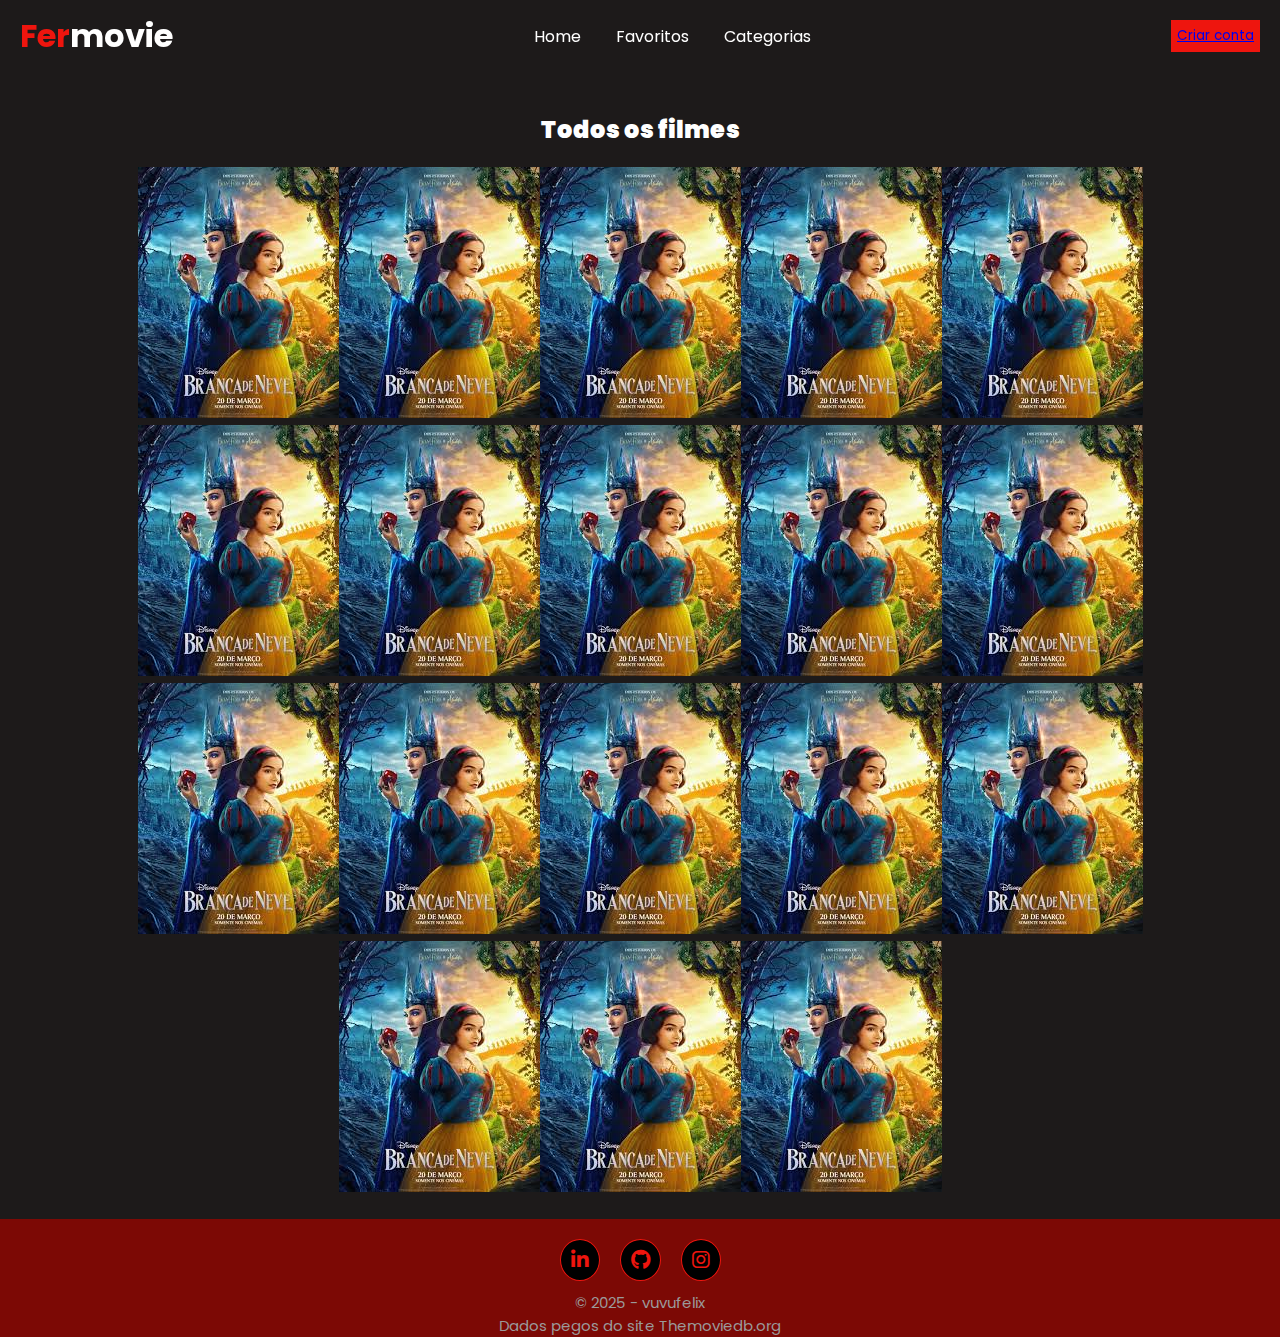
<file: index.html>
<!DOCTYPE html>
<html lang="pt-br">
<head>
    <meta charset="UTF-8">
    <meta name="viewport" content="width=device-width, initial-scale=1.0">
    <title>Fermovie</title>
    <link rel="stylesheet" href="https://cdnjs.cloudflare.com/ajax/libs/font-awesome/6.7.2/css/all.min.css">
    <link rel="stylesheet" href="src/css/style.css" media="all">
    <link rel="stylesheet" href="src/css/mediaQuery.css">
    <link rel="stylesheet" href="src/css/projeWelcome.css">
    <link rel="stylesheet" href="src/css/footerWelcome.css">
    <link rel="preconnect" href="https://fonts.googleapis.com">
    <link rel="preconnect" href="https://fonts.gstatic.com" crossorigin>
    <link href="https://fonts.googleapis.com/css2?family=Poppins:ital,wght@0,100;0,200;0,300;0,400;0,500;0,600;0,700;0,800;0,900;1,100;1,200;1,300;1,400;1,500;1,600;1,700;1,800;1,900&display=swap" rel="stylesheet">
    <script src="src/js/script.js" defer></script>
</head>
<body onresize="moveMenu()">
    <header id="header-container">
        <h1><span>Fer</span>movie</h1>
        <nav>
            <ul id="list-container">
                <li><a href="#">Home</a></li>
                <li><a href="#">Favoritos</a></li>
                <li><a href="#">Categorias</a></li>
            </ul>
        </nav>
        <button id="signup"><a href="src/pages/signup.html" target="_parent">Criar conta</a></button>
        <div id="btn-remove">
            <span class="linha"></span>
            <span class="linha"></span>
            <span class="linha"></span>
        </div>

        <div id="navbar-mobile">
            <ul id="lista-container">
                <li><a href="#">Home</a></li>
                <li><a href="#">Favoritos</a></li>
                <li><a href="#">Categorias</a></li>
            </ul>
            <button id="signup-mobile">Criar conta</button>
            <a href="./src/pages/home.html">fermovie</a>
        </div>
    </header>

    <main>
        <h2><strong>Todos os filmes</strong></h2>
        <div id="films-container">
            <div class="film-container">
                <div class="film">
                    <img src="src/img/images.jpg">
                </div>
            </div>
            <div class="film-container">
                <div class="film">
                    <img src="src/img/images.jpg">
                </div>
            </div>
            <div class="film-container">
                <div class="film">
                    <img src="src/img/images.jpg">
                </div>
            </div>
            <div class="film-container">
                <div class="film">
                    <img src="src/img/images.jpg">
                </div>
            </div>
            <div class="film-container">
                <div class="film">
                    <img src="src/img/images.jpg">
                </div>
            </div>
            <div class="film-container">
                <div class="film">
                    <img src="src/img/images.jpg">
                </div>
            </div>
            <div class="film-container">
                <div class="film">
                    <img src="src/img/images.jpg">
                </div>
            </div>
            <div class="film-container">
                <div class="film">
                    <img src="src/img/images.jpg">
                </div>
            </div>
            <div class="film-container">
                <div class="film">
                    <img src="src/img/images.jpg">
                </div>
            </div>
            <div class="film-container">
                <div class="film">
                    <img src="src/img/images.jpg">
                </div>
            </div>
            <div class="film-container">
                <div class="film">
                    <img src="src/img/images.jpg">
                </div>
            </div>
            <div class="film-container">
                <div class="film">
                    <img src="src/img/images.jpg">
                </div>
            </div>
            <div class="film-container">
                <div class="film">
                    <img src="src/img/images.jpg">
                </div>
            </div>
            <div class="film-container">
                <div class="film">
                    <img src="src/img/images.jpg">
                </div>
            </div>
            <div class="film-container">
                <div class="film">
                    <img src="src/img/images.jpg">
                </div>
            </div>
            <div class="film-container">
                <div class="film">
                    <img src="src/img/images.jpg">
                </div>
            </div>
            <div class="film-container">
                <div class="film">
                    <img src="src/img/images.jpg">
                </div>
            </div>
            <div class="film-container">
                <div class="film">
                    <img src="src/img/images.jpg">
                </div>
            </div>
        </div>
    </main>
    <footer>
        <div id="socials">
            <a href="#"><i class="fa-brands fa-linkedin-in"></i></a>
            <a href="#"><i class="fa-brands fa-github"></i></a>
            <a href="#"><i class="fa-brands fa-instagram"></i></a>
        </div>
        <div id="text">
            <div>&copy; 2025 - vuvufelix</div>
            <div>Dados pegos do site <a href="#">Themoviedb.org</a></div>
        </div>
    </footer>
</body>
</html>
</file>
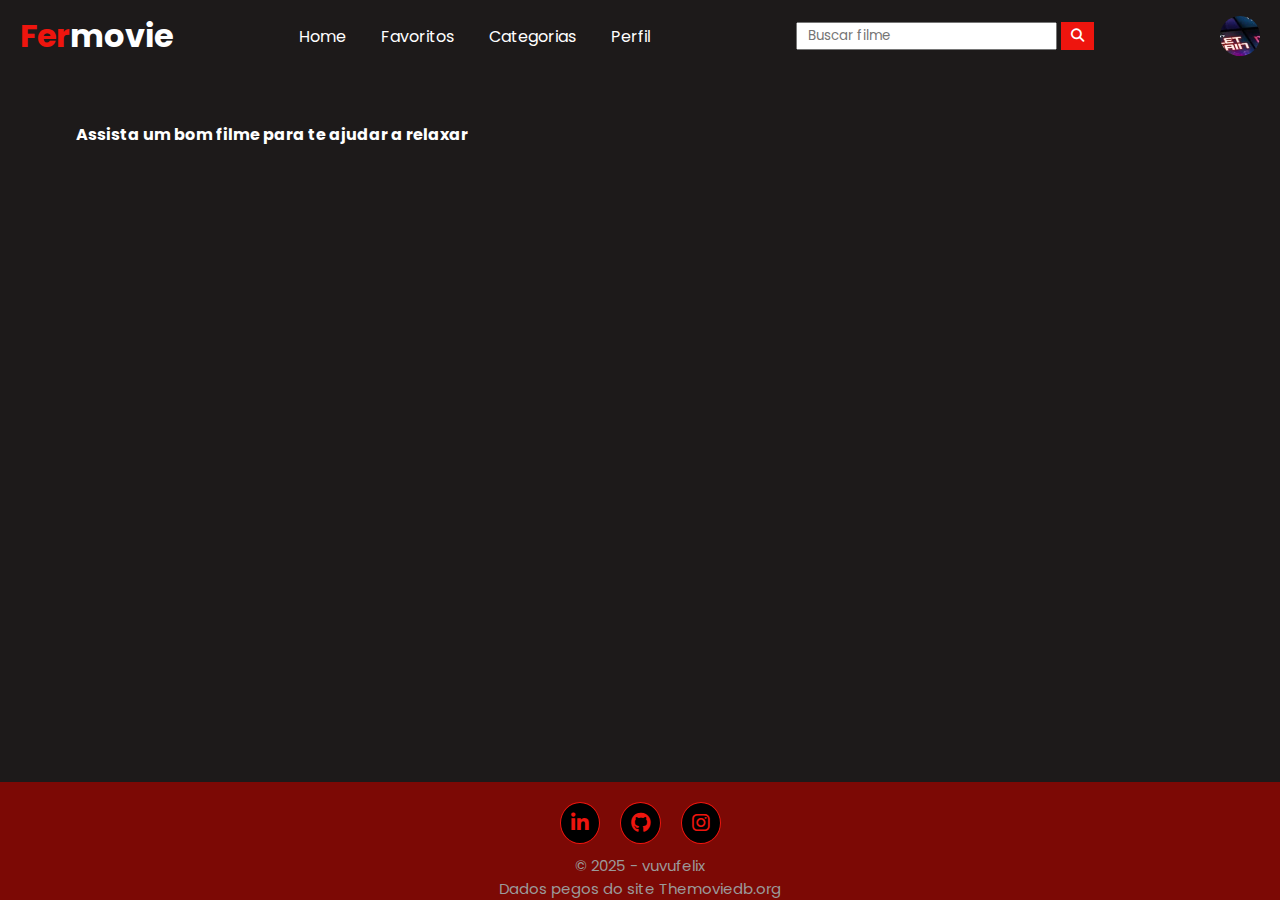
<file: src/pages/assistir.html>
<!DOCTYPE html>
<html lang="pt-br">
<head>
    <meta charset="UTF-8">
    <meta name="viewport" content="width=device-width, initial-scale=1.0">
    <title>Assistir</title>
    <link rel="stylesheet" href="https://cdnjs.cloudflare.com/ajax/libs/font-awesome/6.7.2/css/all.min.css">
    <link rel="stylesheet" href="../css/style.css" media="all">
    <link rel="stylesheet" href="../css/mediaQuery.css">
    <link rel="stylesheet" href="../css/projeWelcome.css">
    <link rel="stylesheet" href="../css/footerWelcome.css">
    <link rel="stylesheet" href="../css/homeOrg.css">
    <link rel="stylesheet" href="../css/perfil.css">
    <link rel="stylesheet" href="../css/perfil_MediaQuery.css">
    <link rel="preconnect" href="https://fonts.googleapis.com">
    <link rel="preconnect" href="https://fonts.gstatic.com" crossorigin>
    <link href="https://fonts.googleapis.com/css2?family=Poppins:ital,wght@0,100;0,200;0,300;0,400;0,500;0,600;0,700;0,800;0,900;1,100;1,200;1,300;1,400;1,500;1,600;1,700;1,800;1,900&display=swap" rel="stylesheet">
    <script src="../js/script.js" defer></script>
</head>
<body onresize="moveMenu()">
    <header id="header-container">
        <h1><span>Fer</span>movie</h1>
        <nav>
            <ul id="list-container">
                <li><a href="home.html" target="_self">Home</a></li>
                <li><a href="favoritos.html" target="_parent">Favoritos</a></li>
                <li><a href="categorias.html" target="_parent">Categorias</a>
                
                    <div class="dropdown">
                        <a href="#">Ação</a>
                        <a href="#">Romance</a>
                        <a href="#">Bonecos</a>
                        <a href="#">Terror</a>
                    </div>

                </li>
                <li><a href="perfil.html" target="_self">Perfil</a></li>
            </ul>
        </nav>

        <form id="pesquisa">
            <input type="text" name="buscar" id="buscar" placeholder="Buscar filme">
            <button type="submit" id="buscarDados"><i class="fa-solid fa-magnifying-glass"></i></button>
        </form>

        <a href="perfil.html" target="_self" id="foto">
            <img src="../img/687837.jpg" alt="foto de perfil">
        </a>

        <div id="btn-remove">
            <span class="linha"></span>
            <span class="linha"></span>
            <span class="linha"></span>
        </div>

        <div id="navbar-mobile">
            <ul id="lista-container">
                <li><a href="home.html" target="_self">Home</a></li>
                <li><a href="favoritos.html" target="_parent">Favoritos</a></li>
                <li><a href="categorias.html" target="_parent">Categorias</a></li>
                <li><a href="perfil.html" target="_self">Perfil</a></li>
            </ul>
        </div>
    </header>

    <main>
        <strong>Assista um bom filme para te ajudar a relaxar</strong>

        <div id="asssitir">

        </div>
    </main>

    <footer>
        <div id="socials">
            <a href="#"><i class="fa-brands fa-linkedin-in"></i></a>
            <a href="#"><i class="fa-brands fa-github"></i></a>
            <a href="#"><i class="fa-brands fa-instagram"></i></a>
        </div>
        <div id="text">
            <div>&copy; 2025 - vuvufelix</div>
            <div>Dados pegos do site <a href="#">Themoviedb.org</a></div>
        </div>
    </footer>
</body>
</html>
</file>
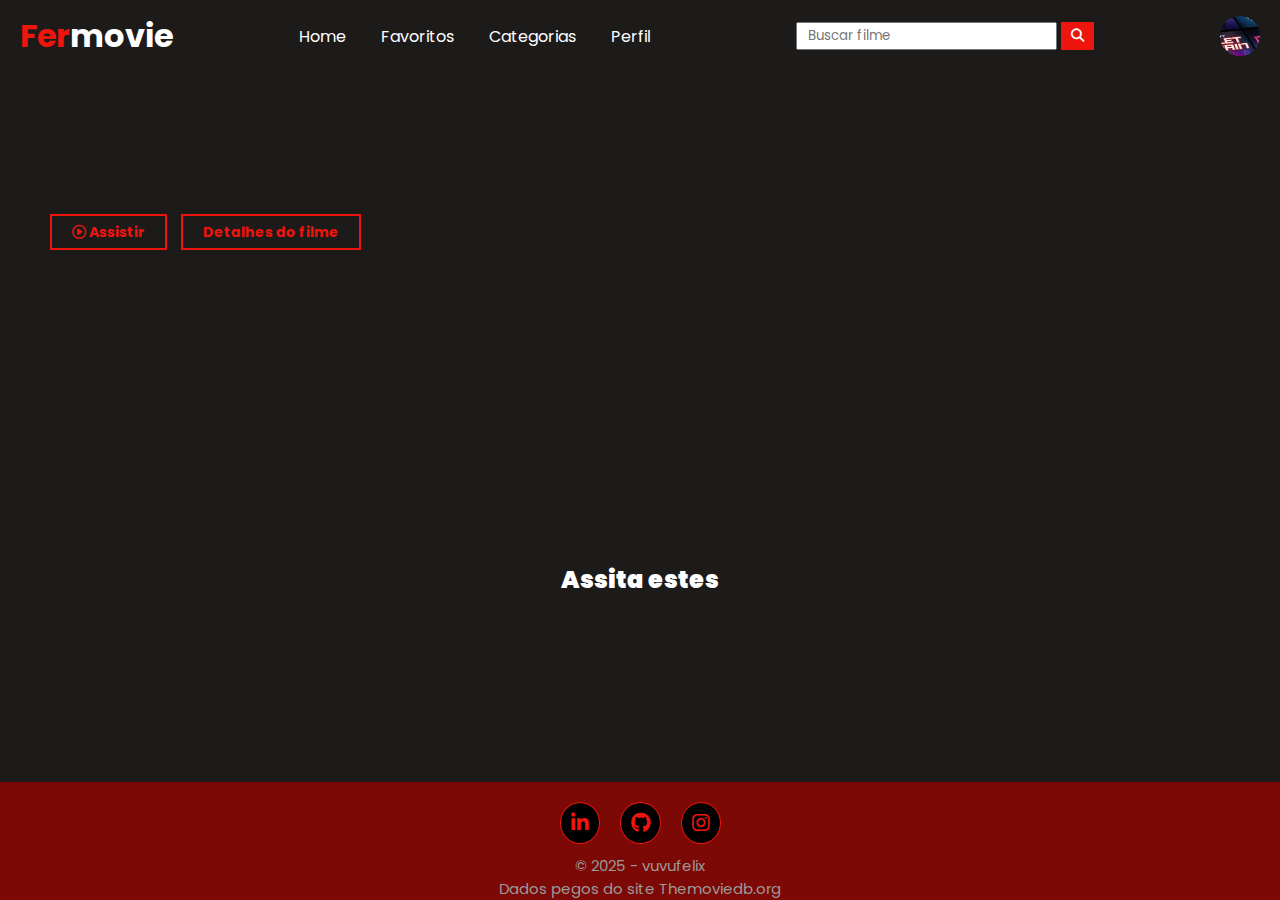
<file: src/pages/backgroundFilm.html>
<!DOCTYPE html>
<html lang="pt-br">
<head>
    <meta charset="UTF-8">
    <meta name="viewport" content="width=device-width, initial-scale=1.0">
    <title>Assistir filmes</title>
    <link rel="stylesheet" href="https://cdnjs.cloudflare.com/ajax/libs/font-awesome/6.7.2/css/all.min.css">
    <link rel="stylesheet" href="../css/style.css" media="all">
    <link rel="stylesheet" href="../css/mediaQuery.css">
    <link rel="stylesheet" href="../css/projeWelcome.css">
    <link rel="stylesheet" href="../css/footerWelcome.css">
    <link rel="stylesheet" href="../css/header.css">
    <link rel="stylesheet" href="../css/homeOrg.css">
    <link rel="preconnect" href="https://fonts.googleapis.com">
    <link rel="preconnect" href="https://fonts.gstatic.com" crossorigin>
    <link href="https://fonts.googleapis.com/css2?family=Poppins:ital,wght@0,100;0,200;0,300;0,400;0,500;0,600;0,700;0,800;0,900;1,100;1,200;1,300;1,400;1,500;1,600;1,700;1,800;1,900&display=swap" rel="stylesheet">
    <script src="../js/script.js" defer></script>
</head>
<body onresize="moveMenu()">
    <header id="header-container">
        <h1><span>Fer</span>movie</h1>
        <nav>
            <ul id="list-container">
                <li><a href="home.html" target="_parent">Home</a></li>
                <li><a href="favoritos.html" target="_parent">Favoritos</a></li>
                <li><a href="categorias.html" target="_parent">Categorias</a>
                
                    <div class="dropdown">
                        <a href="#">Ação</a>
                        <a href="#">Romance</a>
                        <a href="#">Bonecos</a>
                        <a href="#">Terror</a>
                    </div>

                </li>
                <li><a href="perfil.html" target="_parent">Perfil</a></li>
            </ul>
        </nav>

        <form id="pesquisa">
            <input type="text" name="buscar" id="buscar" placeholder="Buscar filme">
            <button type="submit" id="buscarDados"><i class="fa-solid fa-magnifying-glass"></i></button>
        </form>

        <a href="perfil.html" target="_parent" id="foto">
            <img src="../img/687837.jpg" alt="foto de perfil">
        </a>

        <div id="btn-remove">
            <span class="linha"></span>
            <span class="linha"></span>
            <span class="linha"></span>
        </div>

        <div id="navbar-mobile">
            <ul id="lista-container">
                <li><a href="home.html" target="_parent">Home</a></li>
                <li><a href="favoritos.html" target="_parent">Favoritos</a></li>
                <li><a href="categorias.html" target="_parent">Categorias</a></li>
                <li><a href="perfil.html" target="_parent">Perfil</a></li>
            </ul>
        </div>
    </header>

    <aside id="img-background">
        <div id="datails-container">
            <h2 id="title"></h2>
            <a href="assistir.html" target="_parent" id="btn-watch" class="btn"><i class="fa-regular fa-circle-play"></i> Assistir</a>
            <a href="detalhes.html" target="_parent" id="btn-details" class="btn">Detalhes do filme</a>
        </div>
    </aside>

    <main>
        <h2><strong id="resposta">Assita estes</strong></h2>
        <div id="films-container">
            
        </div>

        <div id="resultado-container">
            
        </div>
    </main>
    <footer>
        <div id="socials">
            <a href="#"><i class="fa-brands fa-linkedin-in"></i></a>
            <a href="#"><i class="fa-brands fa-github"></i></a>
            <a href="#"><i class="fa-brands fa-instagram"></i></a>
        </div>
        <div id="text">
            <div>&copy; 2025 - vuvufelix</div>
            <div>Dados pegos do site <a href="#">Themoviedb.org</a></div>
        </div>
    </footer>
    <script src="../js/assistir.js"></script>
</body>
</html>
</file>
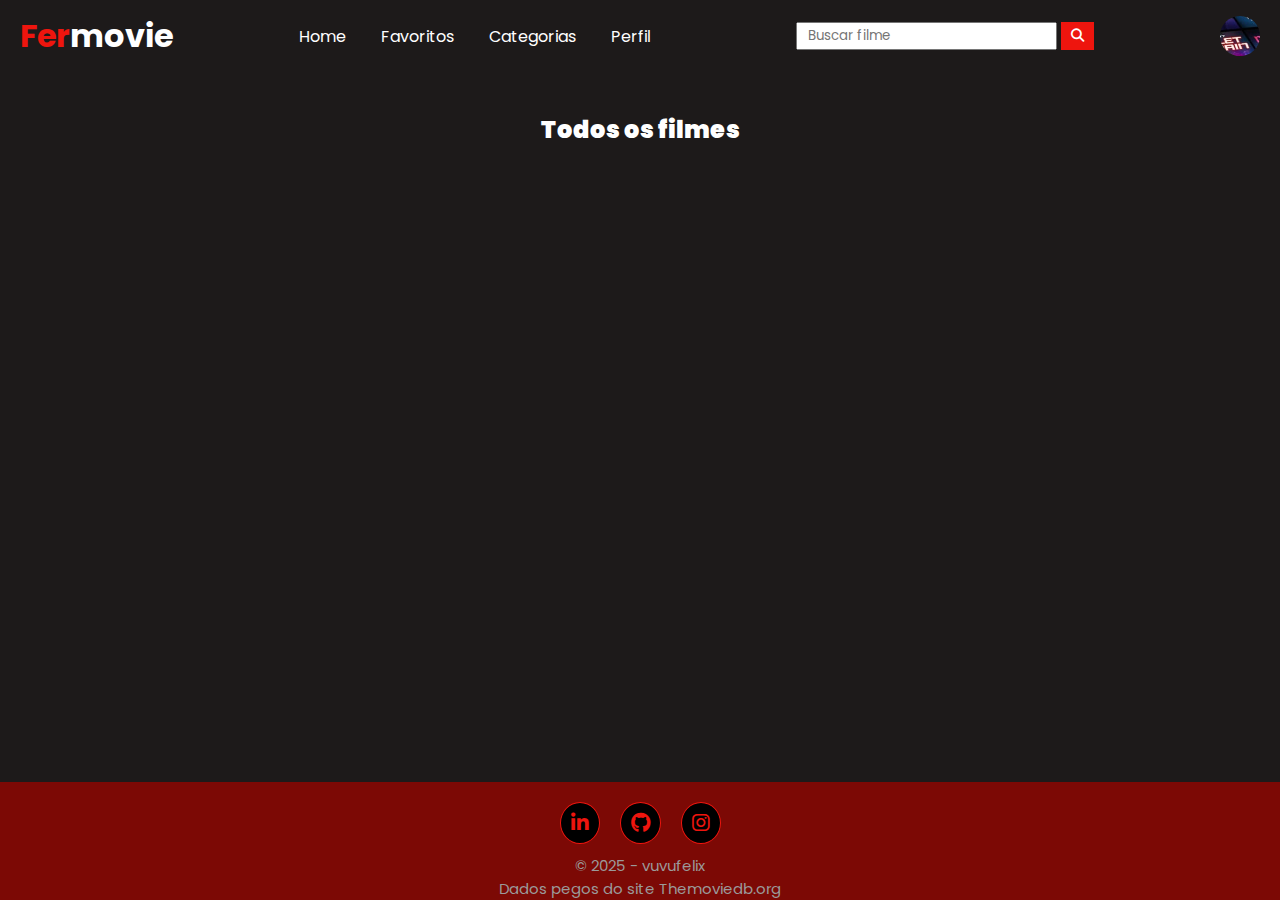
<file: src/pages/home.html>
<!DOCTYPE html>
<html lang="pt-br">
<head>
    <meta charset="UTF-8">
    <meta name="viewport" content="width=device-width, initial-scale=1.0">
    <title>Home movie</title>
    <link rel="stylesheet" href="https://cdnjs.cloudflare.com/ajax/libs/font-awesome/6.7.2/css/all.min.css">
    <link rel="stylesheet" href="../css/style.css" media="all">
    <link rel="stylesheet" href="../css/mediaQuery.css">
    <link rel="stylesheet" href="../css/projeWelcome.css">
    <link rel="stylesheet" href="../css/footerWelcome.css">
    <link rel="stylesheet" href="../css/homeOrg.css">
    <link rel="preconnect" href="https://fonts.googleapis.com">
    <link rel="preconnect" href="https://fonts.gstatic.com" crossorigin>
    <link href="https://fonts.googleapis.com/css2?family=Poppins:ital,wght@0,100;0,200;0,300;0,400;0,500;0,600;0,700;0,800;0,900;1,100;1,200;1,300;1,400;1,500;1,600;1,700;1,800;1,900&display=swap" rel="stylesheet">
    <script src="../js/script.js" defer></script>
</head>
<body onresize="moveMenu()">
    <header id="header-container">
        <h1><span>Fer</span>movie</h1>
        <nav>
            <ul id="list-container">
                <li><a href="home.html" target="_self">Home</a></li>
                <li><a href="favoritos.html" target="_parent">Favoritos</a></li>
                <li><a href="categorias.html" target="_parent">Categorias</a>
                
                    <div class="dropdown">
                        <a href="#">Ação</a>
                        <a href="#">Romance</a>
                        <a href="#">Bonecos</a>
                        <a href="#">Terror</a>
                    </div>

                </li>
                <li><a href="perfil.html" target="_parent">Perfil</a></li>
            </ul>
        </nav>

        <div id="pesquisa">
            <input type="text" name="buscar" id="buscar" placeholder="Buscar filme">
            <button id="buscarDados" onclick="pesquisa()"><i class="fa-solid fa-magnifying-glass"></i></button>
        </div>

        <a href="perfil.html" target="_parent" id="foto">
            <img src="../img/687837.jpg" alt="foto de perfil">
        </a>

        <div id="btn-remove">
            <span class="linha"></span>
            <span class="linha"></span>
            <span class="linha"></span>
        </div>

        <div id="navbar-mobile">
            <ul id="lista-container">
                <li><a href="home.html" target="_self">Home</a></li>
                <li><a href="favoritos.html" target="_parent">Favoritos</a></li>
                <li><a href="categorias.html" target="_parent">Categorias</a></li>
                <li><a href="perfil.html" target="_parent">Perfil</a></li>
            </ul>
        </div>
    </header>

    <main>
        <h2><strong>Todos os filmes</strong></h2>
        <div id="films-container">
            
        </div>
    </main>
    <footer>
        <div id="socials">
            <a href="#"><i class="fa-brands fa-linkedin-in"></i></a>
            <a href="#"><i class="fa-brands fa-github"></i></a>
            <a href="#"><i class="fa-brands fa-instagram"></i></a>
        </div>
        <div id="text">
            <div>&copy; 2025 - vuvufelix</div>
            <div>Dados pegos do site <a href="#">Themoviedb.org</a></div>
        </div>
    </footer>
</body>
</html>
</file>
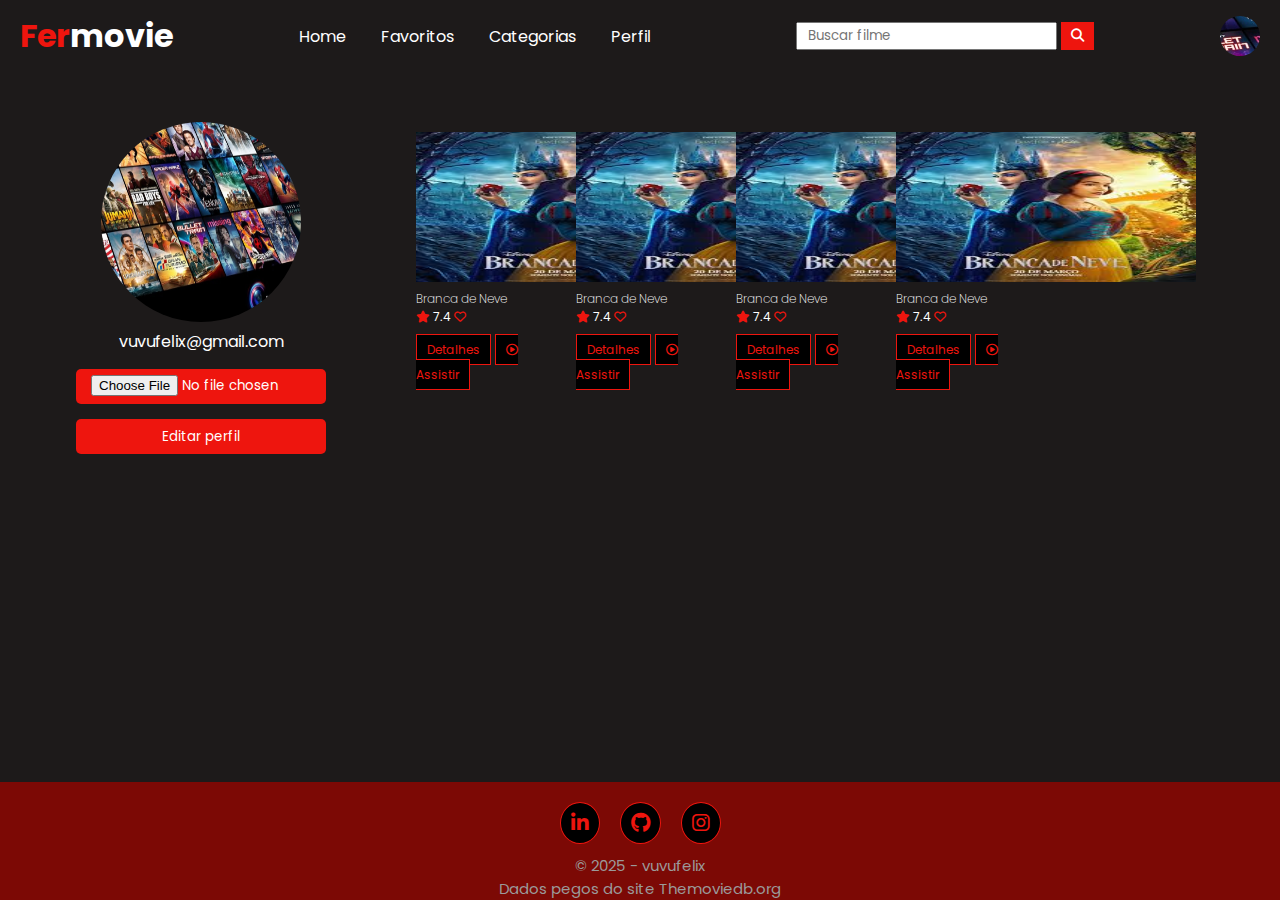
<file: src/pages/perfil.html>
<!DOCTYPE html>
<html lang="pt-br">
<head>
    <meta charset="UTF-8">
    <meta name="viewport" content="width=device-width, initial-scale=1.0">
    <title>Perfil</title>
    <link rel="stylesheet" href="https://cdnjs.cloudflare.com/ajax/libs/font-awesome/6.7.2/css/all.min.css">
    <link rel="stylesheet" href="../css/style.css" media="all">
    <link rel="stylesheet" href="../css/mediaQuery.css">
    <link rel="stylesheet" href="../css/projeWelcome.css">
    <link rel="stylesheet" href="../css/footerWelcome.css">
    <link rel="stylesheet" href="../css/homeOrg.css">
    <link rel="stylesheet" href="../css/perfil.css">
    <link rel="stylesheet" href="../css/perfil_MediaQuery.css">
    <link rel="preconnect" href="https://fonts.googleapis.com">
    <link rel="preconnect" href="https://fonts.gstatic.com" crossorigin>
    <link href="https://fonts.googleapis.com/css2?family=Poppins:ital,wght@0,100;0,200;0,300;0,400;0,500;0,600;0,700;0,800;0,900;1,100;1,200;1,300;1,400;1,500;1,600;1,700;1,800;1,900&display=swap" rel="stylesheet">
    <script src="../js/script.js" defer></script>
</head>
<body onresize="moveMenu()">
    <header id="header-container">
        <h1><span>Fer</span>movie</h1>
        <nav>
            <ul id="list-container">
                <li><a href="home.html" target="_self">Home</a></li>
                <li><a href="favoritos.html" target="_parent">Favoritos</a></li>
                <li><a href="categorias.html" target="_parent">Categorias</a>
                
                    <div class="dropdown">
                        <a href="#">Ação</a>
                        <a href="#">Romance</a>
                        <a href="#">Bonecos</a>
                        <a href="#">Terror</a>
                    </div>

                </li>
                <li><a href="perfil.html" target="_self">Perfil</a></li>
            </ul>
        </nav>

        <div id="pesquisa">
            <input type="text" name="buscar" id="buscar" placeholder="Buscar filme">
            <button id="buscarDados" onclick="pesquisa()"><i class="fa-solid fa-magnifying-glass"></i></button>
        </div>

        <a href="perfil.html" target="_self" id="foto">
            <img src="../img/687837.jpg" alt="foto de perfil">
        </a>

        <div id="btn-remove">
            <span class="linha"></span>
            <span class="linha"></span>
            <span class="linha"></span>
        </div>

        <div id="navbar-mobile">
            <ul id="lista-container">
                <li><a href="home.html" target="_self">Home</a></li>
                <li><a href="favoritos.html" target="_parent">Favoritos</a></li>
                <li><a href="categorias.html" target="_parent">Categorias</a></li>
                <li><a href="perfil.html" target="_self">Perfil</a></li>
            </ul>
        </div>
    </header>

    <main>
        <section id="identidade">
            <div id="minha">
                <img src="../img/687837.jpg" alt="minha foto" id="foto_de_perfil">
            </div>
            <span>vuvufelix@gmail.com</span>
            <input type="file" name="imagemInput" id="imagemInput" accept="image/*" placeholder="Adicionar foto">
            <button id="edit_perfil">Editar perfil</button>
        </section>
        <section id="informacoes">
            <div id="like">
                <div class="film-container">
                    <div class="film">
                        <img src="../img/images.jpg">
                    </div>
                    <h3>Branca de Neve</h3>
                    <div id="ava">
                        <span><i class="fa-solid fa-star"></i> 7.4</span>
                        <span><i class="fa-regular fa-heart"></i></span>
                    </div>
                    <a href="detalhes.html" target="_parent">Detalhes</a>
                    <a href="#"><i class="fa-regular fa-circle-play"></i> Assistir</a>
                </div>
                <div class="film-container">
                    <div class="film">
                        <img src="../img/images.jpg">
                    </div>
                    <h3>Branca de Neve</h3>
                    <div id="ava">
                        <span><i class="fa-solid fa-star"></i> 7.4</span>
                        <span><i class="fa-regular fa-heart"></i></span>
                    </div>
                    <a href="detalhes.html" target="_parent">Detalhes</a>
                    <a href="#"><i class="fa-regular fa-circle-play"></i> Assistir</a>
                </div>
                <div class="film-container">
                    <div class="film">
                        <img src="../img/images.jpg">
                    </div>
                    <h3>Branca de Neve</h3>
                    <div id="ava">
                        <span><i class="fa-solid fa-star"></i> 7.4</span>
                        <span><i class="fa-regular fa-heart"></i></span>
                    </div>
                    <a href="detalhes.html" target="_parent">Detalhes</a>
                    <a href="#"><i class="fa-regular fa-circle-play"></i> Assistir</a>
                </div>
                <div class="film-container">
                    <div class="film">
                        <img src="../img/images.jpg">
                    </div>
                    <h3>Branca de Neve</h3>
                    <div id="ava">
                        <span><i class="fa-solid fa-star"></i> 7.4</span>
                        <span><i class="fa-regular fa-heart"></i></span>
                    </div>
                    <a href="detalhes.html" target="_parent">Detalhes</a>
                    <a href="#"><i class="fa-regular fa-circle-play"></i> Assistir</a>
                </div>
            </div>
            <div id="logim1">
                <form id="form-login">
                    <div class="campos">
                        <label for="email">Senha</label>
                        <input type="password" name="password" id="password" required autocomplete="on" placeholder="sua senha">
                    </div>
                    <div class="campos">
                        <label for="password">Nova senha</label>
                        <input type="password" name="password" id="password" autocomplete="on" minlength="6" placeholder="Opcional">
                    </div>
                    <div class="campos">
                        <label for="email">Email</label>
                        <input type="email" name="email" id="email" autocomplete="on" placeholder="email">
                    </div>
                    <div class="campos1">
                        <input type="submit" value="Atualizar" id="Atualizar">
                    </div>
                </form>
            </div>
        </section>
    </main>
    <footer>
        <div id="socials">
            <a href="#"><i class="fa-brands fa-linkedin-in"></i></a>
            <a href="#"><i class="fa-brands fa-github"></i></a>
            <a href="#"><i class="fa-brands fa-instagram"></i></a>
        </div>
        <div id="text">
            <div>&copy; 2025 - vuvufelix</div>
            <div>Dados pegos do site <a href="#">Themoviedb.org</a></div>
        </div>
    </footer>
    <script src="../js/perfil.js"></script>
    <script src="../js/assistir.js"></script>
</body>
</html>
</file>
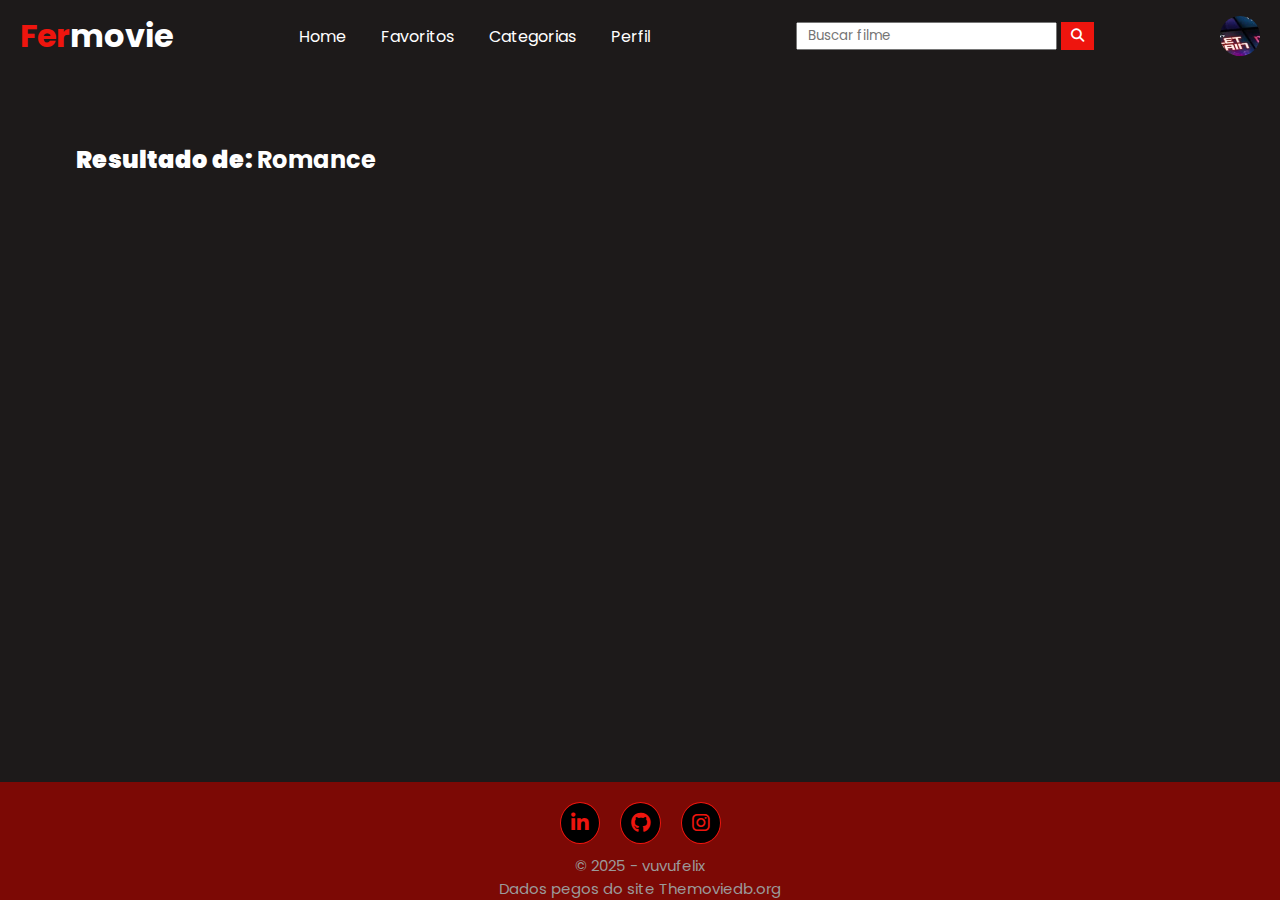
<file: src/pages/resultado.html>
<!DOCTYPE html>
<html lang="pt-br">
<head>
    <meta charset="UTF-8">
    <meta name="viewport" content="width=device-width, initial-scale=1.0">
    <title>Resultado</title>
    <link rel="stylesheet" href="https://cdnjs.cloudflare.com/ajax/libs/font-awesome/6.7.2/css/all.min.css">
    <link rel="stylesheet" href="../css/style.css" media="all">
    <link rel="stylesheet" href="../css/mediaQuery.css">
    <link rel="stylesheet" href="../css/projeWelcome.css">
    <link rel="stylesheet" href="../css/footerWelcome.css">
    <link rel="stylesheet" href="../css/homeOrg.css">
    <link rel="stylesheet" href="../css/perfil.css">
    <link rel="stylesheet" href="../css/perfil_MediaQuery.css">
    <link rel="preconnect" href="https://fonts.googleapis.com">
    <link rel="preconnect" href="https://fonts.gstatic.com" crossorigin>
    <link href="https://fonts.googleapis.com/css2?family=Poppins:ital,wght@0,100;0,200;0,300;0,400;0,500;0,600;0,700;0,800;0,900;1,100;1,200;1,300;1,400;1,500;1,600;1,700;1,800;1,900&display=swap" rel="stylesheet">
    <script src="../js/script.js" defer></script>
</head>
<body onresize="moveMenu()">
    <header id="header-container">
        <h1><span>Fer</span>movie</h1>
        <nav>
            <ul id="list-container">
                <li><a href="home.html" target="_self">Home</a></li>
                <li><a href="favoritos.html" target="_parent">Favoritos</a></li>
                <li><a href="categorias.html" target="_parent">Categorias</a>
                
                    <div class="dropdown">
                        <a href="#">Ação</a>
                        <a href="#">Romance</a>
                        <a href="#">Bonecos</a>
                        <a href="#">Terror</a>
                    </div>

                </li>
                <li><a href="perfil.html" target="_self">Perfil</a></li>
            </ul>
        </nav>

        <div id="pesquisa">
            <input type="text" name="buscar" id="buscar" placeholder="Buscar filme">
            <button id="buscarDados" onclick="pesquisa()"><i class="fa-solid fa-magnifying-glass"></i></button>
        </div>

        <a href="perfil.html" target="_self" id="foto">
            <img src="../img/687837.jpg" alt="foto de perfil">
        </a>

        <div id="btn-remove">
            <span class="linha"></span>
            <span class="linha"></span>
            <span class="linha"></span>
        </div>

        <div id="navbar-mobile">
            <ul id="lista-container">
                <li><a href="home.html" target="_self">Home</a></li>
                <li><a href="favoritos.html" target="_parent">Favoritos</a></li>
                <li><a href="categorias.html" target="_parent">Categorias</a></li>
                <li><a href="perfil.html" target="_self">Perfil</a></li>
            </ul>
        </div>
    </header>

    <main>
        <h2>
            <strong>Resultado de: </strong>
            <span>Romance</span>

            <div id="resultado-container">
            
            </div>
        </h2>
    </main>

    <footer>
        <div id="socials">
            <a href="#"><i class="fa-brands fa-linkedin-in"></i></a>
            <a href="#"><i class="fa-brands fa-github"></i></a>
            <a href="#"><i class="fa-brands fa-instagram"></i></a>
        </div>
        <div id="text">
            <div>&copy; 2025 - vuvufelix</div>
            <div>Dados pegos do site <a href="#">Themoviedb.org</a></div>
        </div>
    </footer>
</body>
</html>
</file>
<file: src/css/style.css>
* {
    padding: 0;
    margin: 0;
    box-sizing: border-box;
    font-family: "Poppins", sans-serif;
}

body {
    background-color: #1d1a1a;
    color: #ffff;
    display: flex;
    flex-direction: column;
    min-height: 100vh;
}

main {
    flex: 1 1 0;
}

#header-container {
    width: 100vw;
    display: flex;
    align-items: center;
    padding: 0.75rem 1.25rem 0.75rem 1.25rem;
    justify-content: space-between;
    position: sticky;
    top: 0;
    z-index: 10;
}

#header-container #pesquisa #buscarDados {
    padding: 0.25rem 0.625rem;
    border: none;
    outline: none;
    background-color: #ee150e;
    color: #ffffff;
    transition: .4s;
    cursor: pointer;
}

#header-container #pesquisa #buscar {
    height: 1.75rem;
    text-indent: 0.625rem;
    outline: none;
}

#header-container #pesquisa #buscarDados:hover {
    background-color: #9b0b06;
    color: #8a8888;
}

#header-container #foto {
    width: 2.5rem;
    height: 2.5rem;
    border-radius: 50%;
    background-color: #8a8888;
    display: flex;
    align-items: center;
    justify-content: center;
    overflow: hidden;
    cursor: pointer;
}

#header-container #foto img {
    width: 1100%;
}

#header-container.rolagem {
    background-color: #1d1a1a;
    box-shadow: 3px 3px 8px rgba(0, 0, 0, 0.541);
}

#header-container h1 {
    cursor: pointer;
    font-size: 2rem;
}

#header-container h1 span {
    color: #ee150e;
    font-size: 1em;
}

#header-container nav {
    display: flex;
    gap: 2.8125rem;
}

@keyframes scale {
    0% {
        transform: scale(1)
    }
    50% {
        transform: scale(1.1)
    }
    100% {
        transform: scale(1);
    }
}

#header-container button#signup {
    background-color: #ee150e;
    padding: 6px;
    color: #ffffff;
    border: none;
    cursor: pointer;
    transition: .4s;
}

#header-container button#signup:hover {
    animation: scale .4s ease-in-out;
}

#header-container nav  #list-container {
    display: flex;
    align-items: center;
    justify-content: center;
    gap: 2.1875rem;
    list-style: none;
}

#header-container nav  #list-container li {
    position: relative;
}

#header-container nav  #list-container li::after {
    content: ' ';
    background-color: #ee150e;
    transition: 0.4s ease-in-out;
    position: absolute;
    height: 0.1875rem;
    bottom: 0;
    left: 0;
    width: 0%;
}

.dropdown {
    display: none;
}

#header-container nav  #list-container li:hover .dropdown {
    display: block;
    position: absolute;
    background-color: #0e0c0c;
    margin-left: -2.375rem;
    padding: 0.625rem;
}

#header-container nav  #list-container li:hover .dropdown a {
    display: block;
    margin-top: 0.625rem;
    width: 9.375rem;
    text-align: center;
    border-radius: 0.3125rem;
    transition: .7s;
    margin: 0.625rem 0 0.625rem 0;
    padding: 0.3125rem;
    font-size: 0.8125rem;
}

#header-container nav  #list-container li:hover .dropdown a:hover {
    background-color: #1d1a1a;
}

#header-container nav  #list-container li:hover::after {
    width: 100%;
}

#header-container nav  #list-container li a {
    color: #ffffff;
    text-decoration: none;
}

#btn-remove {
    background-color: black;
    border: 0.0625rem solid #ffffff;
    padding: 0.125rem;
    width: 1.875rem;
    height: 1.875rem;
    display: none;
}

#btn-remove .linha {
    background-color: #ffffff;
    width: 1.125rem;
    height: 0.0625rem;
    display: block;
    margin: 0.3125rem auto;
    position: relative;
    transform-origin: center;
    transition: .2s;
}

#btn-remove.ativar .linha:nth-child(1) {
    transform: translateY(0.375rem) rotate(-45deg);
    background-color: #ee150e;
}

#btn-remove.ativar .linha:nth-child(3) {
    transform: translateY(-0.375rem) rotate(45deg);
    background-color: #ee150e;
}

#btn-remove.ativar .linha:nth-child(2) {
    width: 0;
}

#btn-remove.ativar {
    border: 0.0625rem solid #ee150e;
}

#navbar-mobile {
    display: none;
}

.hide {
    display: none;
}
</file>
<file: src/css/mediaQuery.css>
@media screen and (max-width: 600px) {

    #header-container {
        display: block;
        text-align: center;
        background-color: #1d1a1a;
    }

    #header-container #pesquisa {
        position: relative;
        bottom: -1.8125rem;
        left: -1.25rem;
    }

    #header-container #foto {
        width: 2.3125rem;
        height: 2.3125rem;
    }

    #header-container h1 {
        text-align: center;
        font-size: 1.5625rem;
        position: relative;
        top: 1.25rem;
    }

    #header-container nav {
        display: none;
    }

    #header-container button#signup {
        display: none;
    }

    #navbar-mobile {
        display: none;
    }

    @keyframes scale {
        0% {
            transform: scale(1)
        }
        50% {
            transform: scale(1.1)
        }
        100% {
            transform: scale(1);
        }
    }

    #navbar-mobile #lista-container {
        list-style: none;
    }

    #navbar-mobile #lista-container li {
        margin: 0.75rem 0;
    }

    #navbar-mobile #lista-container li:hover {
        animation: scale .4s ease-in-out;
    }

    #navbar-mobile #lista-container li a {
        color: #ffffff;
        text-decoration: none;
    }

    #signup-mobile {
        width: 90%;
    }

    #btn-remove {
        display: block;
        position: relative;
        right: -31.25rem;
        top: -1.75rem;
    }

    #img-background .btn {
        width: 170px;
        display: block;
        font-weight: 400;
        font-size: 0.775rem;
        border-radius: 5px;
    }

    #details-container #p h2 {
        font-size: 17px
    }

    #details-container #p span {
        font-size: 14px
    }
}

@media screen and (max-width: 430px) {
    #header-container h1 {
        text-align: center;
        font-size: 1.25rem;
    }

    #btn-remove {
        right: -20.3125rem;
        top: -2.1875rem;
    }

    #header-container #pesquisa {
        position: relative;
        top: 1.875rem;
        left: -0.3125rem;
    }
}

@media screen and (max-width: 375px) {
    #btn-remove {
        right: -18.75rem;
    }
}
</file>
<file: src/css/projeWelcome.css>
main {
    margin: 10px auto;
    padding: 10px;
    width: 90vw;
}

main > h2 {
    text-align: center;
    margin-top: 20px;
    margin-bottom: 20px;
}

main #films-container {
    display: flex;
    align-items: center;
    justify-content: center;
    flex-wrap: wrap;
    margin-top: 10px;
    width: 100%;
}

main #resultado-container {
    display: flex;
    align-items: center;
    justify-content: center;
    flex-wrap: wrap;
    margin-top: 10px;
    width: 100%;
}
</file>
<file: src/css/footerWelcome.css>
footer {
    background-color: #7c0905;
}

footer > #socials {
    display: flex;
    align-items: center;
    justify-content: center;
    gap: 1.25rem;
}

footer > #socials a {
    text-decoration: none;
    color: #ffffff;
}

footer #socials a i {
    font-size: 1.25rem;
    margin-top: 1.25rem;
    color: #ee150e;
    border-radius: 50%;
    background-color: #000000;
    width: 100%;
    height: 100%;
    padding: 0.625rem;
    border: 0.0625rem solid #ee150e;
    transition: .5s ease;
}

footer #socials a i:hover {
    color: #000000;
    background-color: #ee150e;
    border: 0.0625rem solid #000000;
}

footer #text {
    text-align: center;
    color: #9b9a9a;
    font-size: 0.9375rem;
}

footer #text:nth-child(1), #text:nth-child(2) {
    margin-top: 0.625rem;
}

footer #text:nth-child(2) a {
    text-decoration: none;
    color: #9b9a9a;
}
</file>
<file: src/css/homeOrg.css>
nav {
    margin-right: 1.25rem;
}

.film-container {
    height: 11.25rem;
    width: 9.375rem;
    margin: 0.625rem 0.625rem 9.375rem 0.625rem;
}

@media screen and (max-width: 375px) {
    .film-container {
        width: calc(100% - 179px)
    }
}

@media screen and(max-width: 296px) {
    .film-container {
        width: calc(100% - 175px);
    }
}

.poster {
    width: 100%;
}

.filme {
    display: flex;
    justify-content: center;
    align-items: center;
    overflow: hidden;
    height: 100%;
    transition: .4s ease;
}

.filme:hover {
    transform: scale(1.1);
}

.meu_h {
    font-size: 0.75rem;
    font-weight: 200;
    height: 2.1875rem;
    margin-top: 0.625rem;
}

.f2 {
    cursor: pointer;
    margin-left: 0.3125rem;
    font-size: 0.8125rem;
}

.f1, .f2 {
    font-size: 0.75rem;
}

.link_btn {
    display: block;
    border: none;
    outline: none;
    color: #ffffff;
    background-color: #ee150e;
    padding: 0.375rem;
    border-radius: 0.3125rem;
    transition: .5s;
    width: 100%;
    margin-top: 0.75rem;
    text-align: center;
    font-size: 0.75rem;
    text-decoration: none;
}

.link_btn:hover{
    background-color: #0000002d;
    border: 0.0625rem solid #ee150e;
    color: #ee150e;
}
</file>
<file: src/css/perfil.css>
main {
    display: flex;
    gap: 20px;
    width: 90%;
    margin: auto;
    padding: 50px 0 20px 12px;
    justify-content: space-between;
}

main #identidade {
    display: flex;
    align-items: center;
    flex-direction: column;
    max-width: 250px;
}

main #identidade button, input[type='file'] {
    width: 100%;
    height: 35px;
    padding: 6px 15px;
    background-color: #ee150e;
    color: #ffffff;
    text-align: center;
    border: none;
    outline: none;
    border-radius: 5px;
    margin-top: 15px;
    transition: .4s;
    overflow: hidden;
    cursor: pointer;
}

main #identidade button:hover, input[type='file']:hover {
    border: 1px solid #ee150e;
    color: #ee150e;
    background-color: #00000086;
}

main #identidade #minha img {
    width: 200px;
    height: 200px;
    border-radius: 50%;
    cursor: pointer;
}

main #informacoes {
    width: 800px;
}

main #informacoes #like {
    margin-bottom: 20px;
    display: flex;
    flex-wrap: wrap;
    width: 800px;
}

main #informacoes #like h2 {
    font-size: 20px;
    margin-bottom: 12px;
}

main #informacoes #like .film {
    width: 300px;
    height: 150px;
}

main #informacoes #like .film img {
    width: 100%;
    height: 100%;
    transition: .4s;
}

main #informacoes #like .film img:hover {
    transform: scale(1.04);
}

main #informacoes #like h3 {
    font-weight: 200;
    font-size: 12px;
    margin: 8px 0 0 0;
}

main #informacoes #like #ava {
    font-size: 12px;
    margin-bottom: 10px;
}

main #informacoes #like a {
    border: 1px solid #ee150e;
    padding: 6px 10px;
    text-align: center;
    background-color: #000000;

    color: #ee150e;
    text-decoration: none;
    font-size: 12px;
    transition: .4s;
}

main #informacoes #like a:hover {
    background-color: #ee150e;
    color: #000000;
    border: 1px solid #000000;
}

main #informacoes #like #ava i {
    color: #ee150e;
}

main #informacoes #like .film-container {
    margin: 10px 10px 10px 0;
}

main #logim1 {
    display: none;
    flex-direction: column;
    background-color: #424242;
    align-items: center;
    justify-content: center;
    width: 350px;
    padding: 10px;
}

main #logim1 #form-login .campos {
    margin-bottom: 18px;
    width: 100%;
}

main #logim1 #form-login .campos label {
    font-size: 12px;
}

main #logim1 #form-login .campos input {
    width: 100%;
    border: none;
    text-indent: 10px;
    height: 30px;
    outline: none;
    margin-top: 5px;
    border-radius: 5px;
    color: black;
}

main #logim1 #form-login .campos input#password:focus {
    background-color: #f058528c;
    border: 1px solid #ee150e;
}

main #logim1 #form-login .campos input#email:focus {
    background-color: #f058528c;
    border: 1px solid #ee150e;
}

main #logim1 #form-login .campos1 input {
    width: 100%;
    border: none;
    height: 30px;
    outline: none;
    margin-top: 5px;
    color: #ffffff;
    background-color: #ee150e;
    border-radius: 5px;
    transition: .4s;
    cursor: pointer;
    margin-bottom: 8px;
}

main #logim1 #form-login .campos1 input:hover {
    background-color: #a10e09;
    color: #9e9d9d;
}
</file>
<file: src/css/perfil_MediaQuery.css>
@media screen and (max-width: 600px) {
    main {
        flex-direction: column;
        align-items: center;
        justify-content: center;
    }

    main #identidade {
        max-width: 150px;
    }

    main #identidade button, input[type='file'] {
        padding: 5px 15px;
    }

    main #identidade #minha img {
        width: 150px;
        height: 150px;
        margin-bottom: 20px;
    }

    main #informacoes {
        width: 450px;
    }

    main #informacoes #like {
        width: 450px;
    }

    main #informacoes #like h2 {
        font-size: 18px;
    }

    main #informacoes #like .film {
        width: 200px;
        height: 75px;
    }

    main #informacoes #like #ava i {
        color: #ee150e;
        font-size: 8px;
    }

    main #informacoes #like #ava span {
        font-size: 8px;
    }

    /*=========*/
    main #logim1 {
        
        width: 100%;
        padding: 10px;
    }
}

@media screen and (max-width: 430px) {

    main #identidade #minha img {
        width: 100px;
        height: 100px;
        margin-bottom: 20px;
    }

    main #informacoes {
        width: 350px;
    }

    main #informacoes #like {
        width: 350px;
    }

    main #informacoes #like .film {
        width: 150px;
        height: 75px;
    }
}

@media screen and (max-width: 375px) {
    
}
</file>
<file: src/css/header.css>
#img-background {
    width: 100%;
    height: 28.125rem;
    background-repeat: no-repeat;
    background-size: cover;
    background-position: center;
    display: flex;
    align-items: center;
    position: relative;
    top: -4.46875rem;
}

#img-background #datails-container {
    margin-left: 3.125rem;
}

#img-background #datails-container h2 {
    margin-bottom: 0.75rem;
}

#img-background .btn {
    color: #ee150e;
    padding: 0.375rem 1.25rem;
    border: 0.125rem solid #ee150e;
    background-color: transparent;
    margin: 0.625rem 0.625rem 0.625rem 0;
    transition: background-color .4s ease;
    font-weight: bold;
    cursor: pointer;
    text-align: center;
    font-size: 0.875rem;
    text-decoration: none;
}

#img-background .btn a {
    color: #ee150e;
    text-decoration: none;
}


#img-background .btn:hover {
    background-color: #0000004f;
}
</file>
